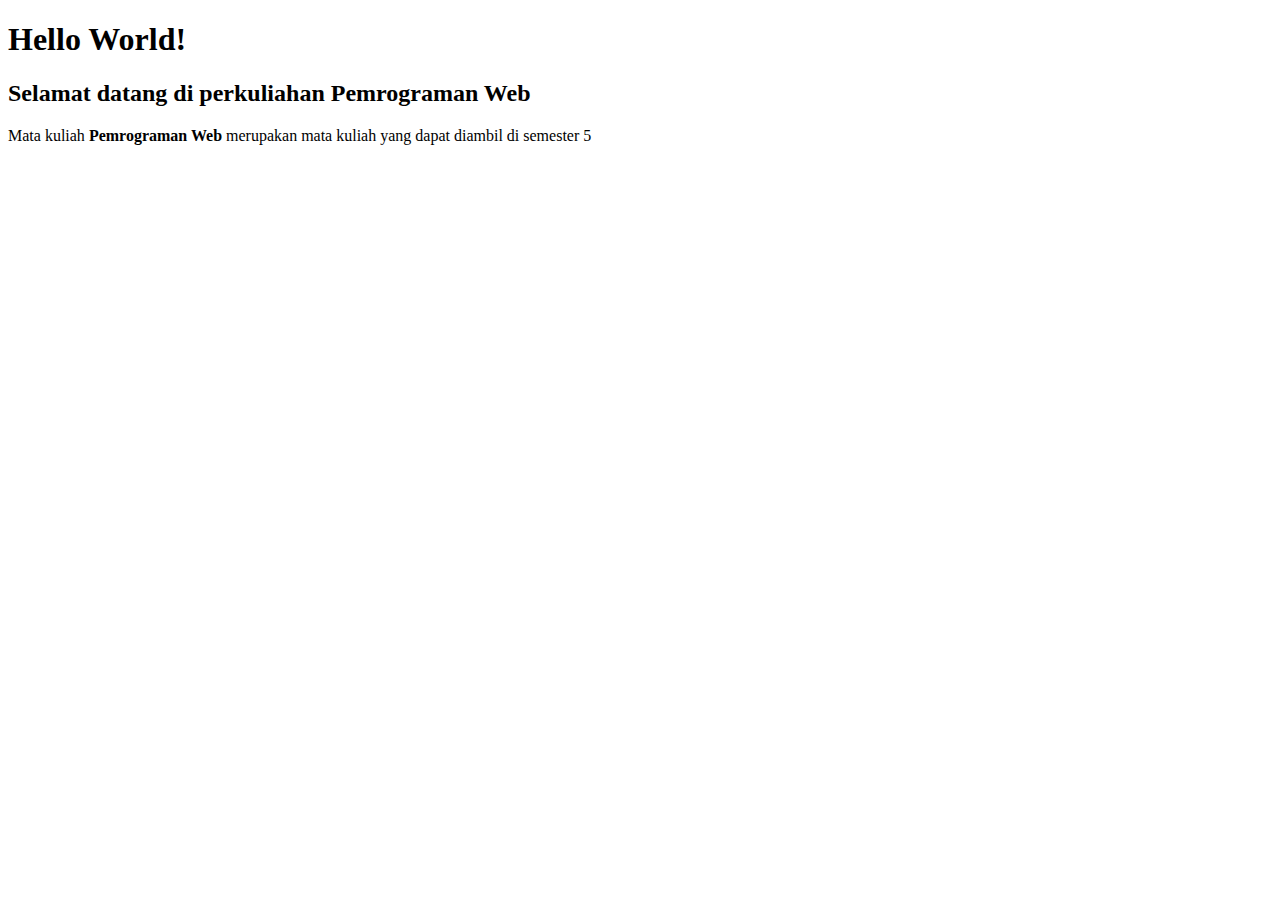
<file: Tugas 1/index.html>
<!DOCTYPE html>
<html>
    <head>
        <title>Kuliah Pemrograman Web</title>
    </head>
    
    <body>
        <h1>Hello World!</h1>

        <h2>Selamat datang di perkuliahan Pemrograman Web</h2>
        <p>Mata kuliah <b>Pemrograman Web</b> merupakan mata kuliah yang dapat diambil di semester 5</p>    
    </body>
</html>
</file>
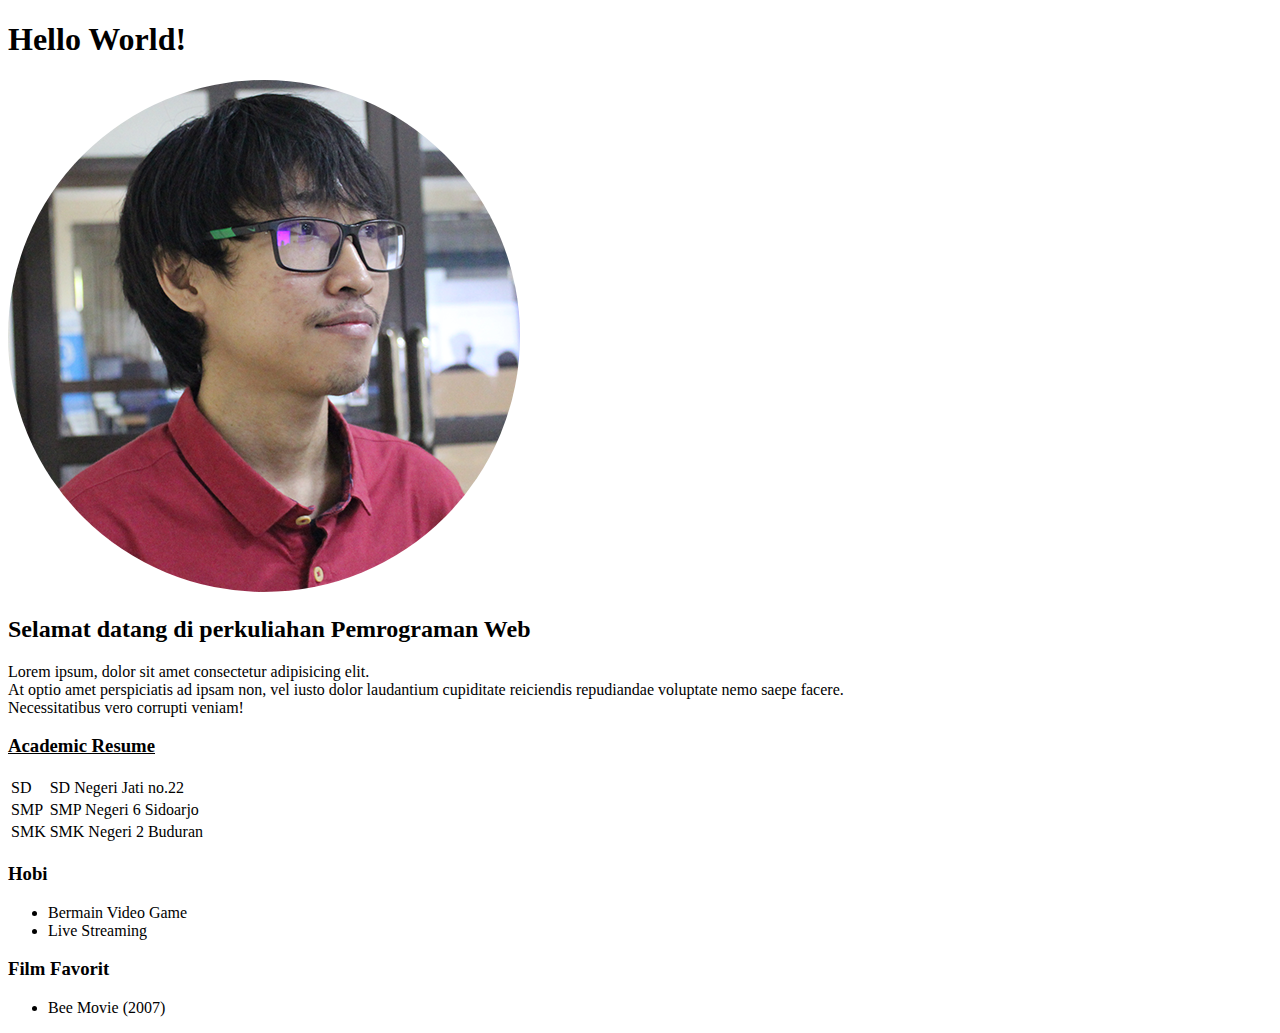
<file: Tugas 2/index.html>
<!DOCTYPE html>
<html>
    <head>
        <title>Kuliah Pemrograman Web</title>
    </head>
    
    <body>
        <h1>Hello World!</h1>
        <img src="image.png" alt="" style="border-radius: 50%;">
        <h2>Selamat datang di perkuliahan Pemrograman Web</h2>
        <p>
            Lorem ipsum, dolor sit amet consectetur adipisicing elit.<br>
            At optio amet perspiciatis ad ipsam non, vel iusto dolor laudantium cupiditate reiciendis repudiandae voluptate nemo saepe facere. <br>
            Necessitatibus vero corrupti veniam!
        </p> 
        
        <h3><u>Academic Resume</u></h3>
        <table>
            <tr>
                <td>SD</td>
                <td>SD Negeri Jati no.22</td>
            </tr>
            <tr>
                <td>SMP</td>
                <td>SMP Negeri 6 Sidoarjo</td>
            </tr>
            <tr>
                <td>SMK</td>
                <td>SMK Negeri 2 Buduran</td>
            </tr>
        </table>

        <h3>Hobi</h3>
        <ul>
            <li>Bermain Video Game</li>
            <li>Live Streaming</li>
        </ul>

        <h3>Film Favorit</h3>
        <ul>
            <li>Bee Movie (2007)</li>
        </ul>
    </body>
</html>
</file>
